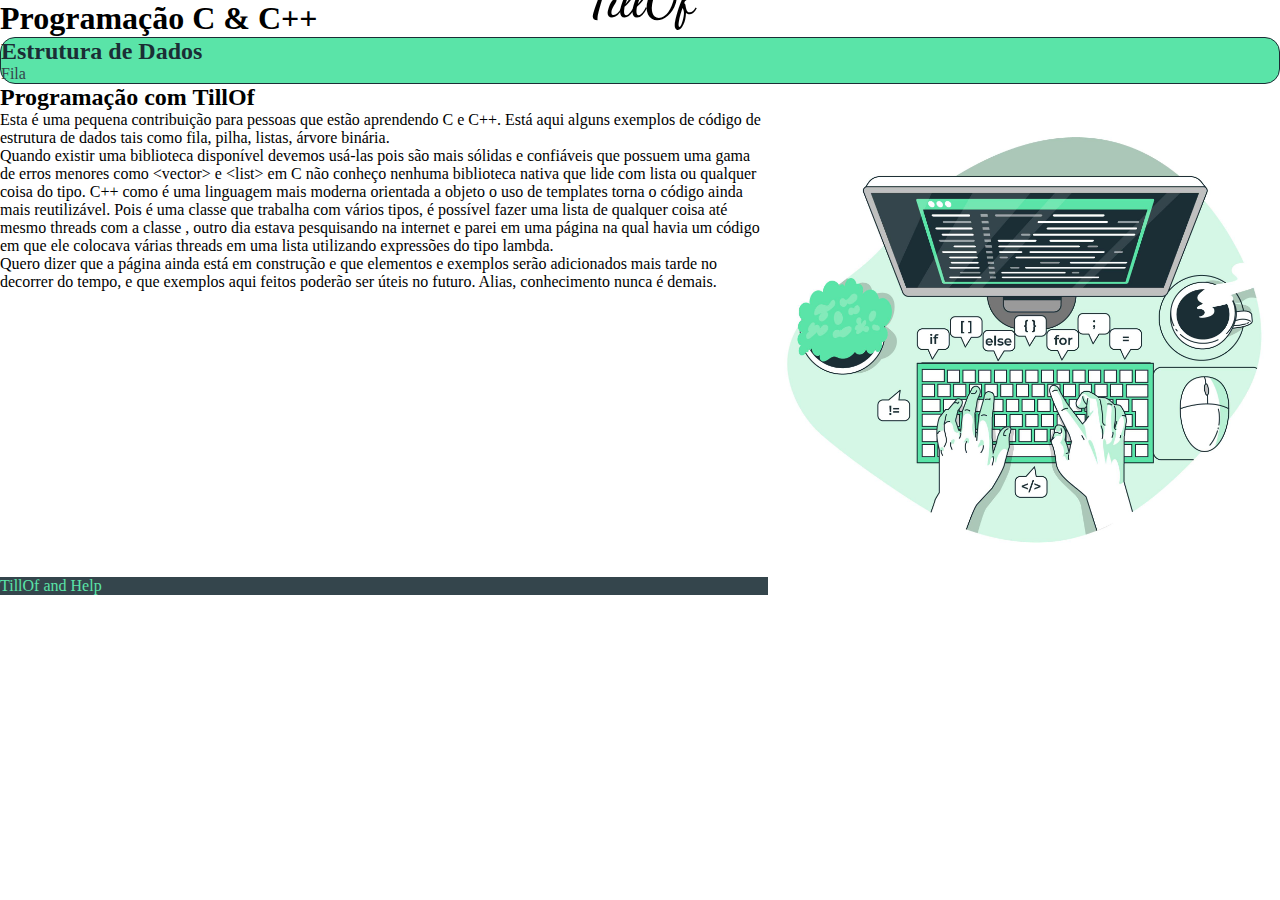
<file: index.html>
<!DOCTYPE html>
<html lang="pt-br">
<head>
    <meta charset="UTF-8">
    <meta name="viewport" content="width=device-width, initial-scale=1.0">
    <meta name="description" content="C ,C++ lista fila Estrutura de dados">

    <title>Programação TillOf and Help</title>
    <link rel="shortcut icon" href="img/computadores.png" type="image/x-icon">
    <link href="https://cdn.jsdelivr.net/npm/bootstrap@5.3.2/dist/css/bootstrap.min.css" rel="stylesheet" 
        integrity="sha384-T3c6CoIi6uLrA9TneNEoa7RxnatzjcDSCmG1MXxSR1GAsXEV/Dwwykc2MPK8M2HN"
        crossorigin="anonymous">

    <link rel="stylesheet" href="css/estilo.css">
    

</head>
<body>
    

        

        <div class=" row  m-0">
                <div class="div-logo col-2">
                    <h2 class="logo">TillOf</h2>
                </div>
                <div class="header col-10">

                    <header class="text-center p-5">
                        <h1 >Programação C & C++</h1>
                    </header>
                </div>
                    
        </div>
        <div class="container">
            <div class="container-fluid">
            <div class="row">
                <div class=" div-lista col-3">
                    <nav class="pt-3">
                        <h2>Estrutura de Dados</h2>
                        <ul >
                            <li><a target="_blank" href="rotas/fila.html">Fila</a></li>
                            <!-- <li><a href="#">Pilha</a></li> -->
                            <!-- <li><a href="#">Árvore Binária</a></li> -->
                            <!-- <li><a href="#">conteudo 4</a></li> -->
                        </ul>
                    </nav>
                </div>
                <div class="div-main col-9 ps-4 ">
                    <main>
                        
                        <img class="img  float-end" src="img/img-computador.jpg" alt="">

                        <h2>Programação com TillOf</h2>
                        <p class="lead">Esta é uma pequena contribuição para pessoas que estão aprendendo C e C++. Está aqui alguns exemplos de código de estrutura de dados tais como fila, pilha, listas, árvore binária.</p>
                        
                        <p class="lead">

                            
                            
                            Quando existir uma biblioteca disponível devemos usá-las pois são mais sólidas e confiáveis que possuem uma gama de erros menores como &ltvector&gt e &ltlist&gt em C não conheço nenhuma biblioteca nativa que lide com lista ou qualquer coisa do tipo. C++ como é uma linguagem mais moderna orientada a objeto o uso de templates torna o código ainda mais reutilizável. Pois é uma classe que trabalha com vários tipos, é possível fazer uma lista de qualquer coisa até mesmo threads com a classe <thread>, outro dia estava pesquisando na internet e parei em uma página na qual havia um código em que ele colocava várias threads em uma lista utilizando expressões do tipo lambda.</p>
                            
                            <p class="lead"> 
                                Quero dizer que a página ainda está em construção e que elementos e exemplos serão adicionados mais tarde no decorrer do tempo, e que exemplos aqui feitos poderão ser úteis no futuro. Alias, conhecimento nunca é demais. </p>

                                
                                
                    </main>

                </div>

            </div>
                
        </div>

    </div>
    <div >
            <footer class="footer p-5 mt-5"><p class="lead text-center">TillOf and Help </p>

            </footer>
    </div>

    

</body>
    
    

</html>
</file>
<file: css/estilo.css>
@import url('https://fonts.googleapis.com/css2?family=Abril+Fatface&family=Alata&family=Dancing+Script:wght@400;500;600;700&display=swap');

*{
    margin: 0;
    padding: 0;
    box-sizing: border-box;
   
}



.div-logo{
    position: relative;
}
.logo{
    position: absolute;
    top: 50%;
    left: 50%;
    transform: translate(-50%,-50%);
    font-family: 'Dancing Script', cursive;
    font-size: 50px;
}

.container-fluid{
    min-height: 60vh;
}


.div-lista{
    background-color: rgb(90, 228, 168);
    border: 1px solid rgb(27, 46, 53);
    border-radius: 15px;
    
}



ul{
    list-style-type: none;
    
}
nav h2{
    color:rgb(27, 46, 53);
}


li a{
    
    
    text-decoration: none;
    color:rgb(52, 69, 76)
     
    

}
li a:hover{
    font-weight: bold;
    border-left: 1px solid rgb(27, 46, 53);
    color: rgb(27, 46, 53);
} 


main{
    
}
main img{
    float: right;
    width: 40%;
    
}

.footer{
    background-color: rgb(52, 69, 76);
    color: rgb(90, 228, 168);
}
@media only screen and (max-width: 500px){
    .div-lista{
        display: block;
        
    }
    .div-main{
        display: block;
    }
    .row{
        display: block;
    }
    .div-lista{
        width: 100%;
    }
    main img{
        float: none;
        display: none;
    }
    .div-main{
        width: 100%;
        font-size: 20px;
    }
    .div-logo{
        display:block;
        width: 100%;
        margin-top: 80px;
    }
    .header{
        display: block;
    }
    


}
</file>
